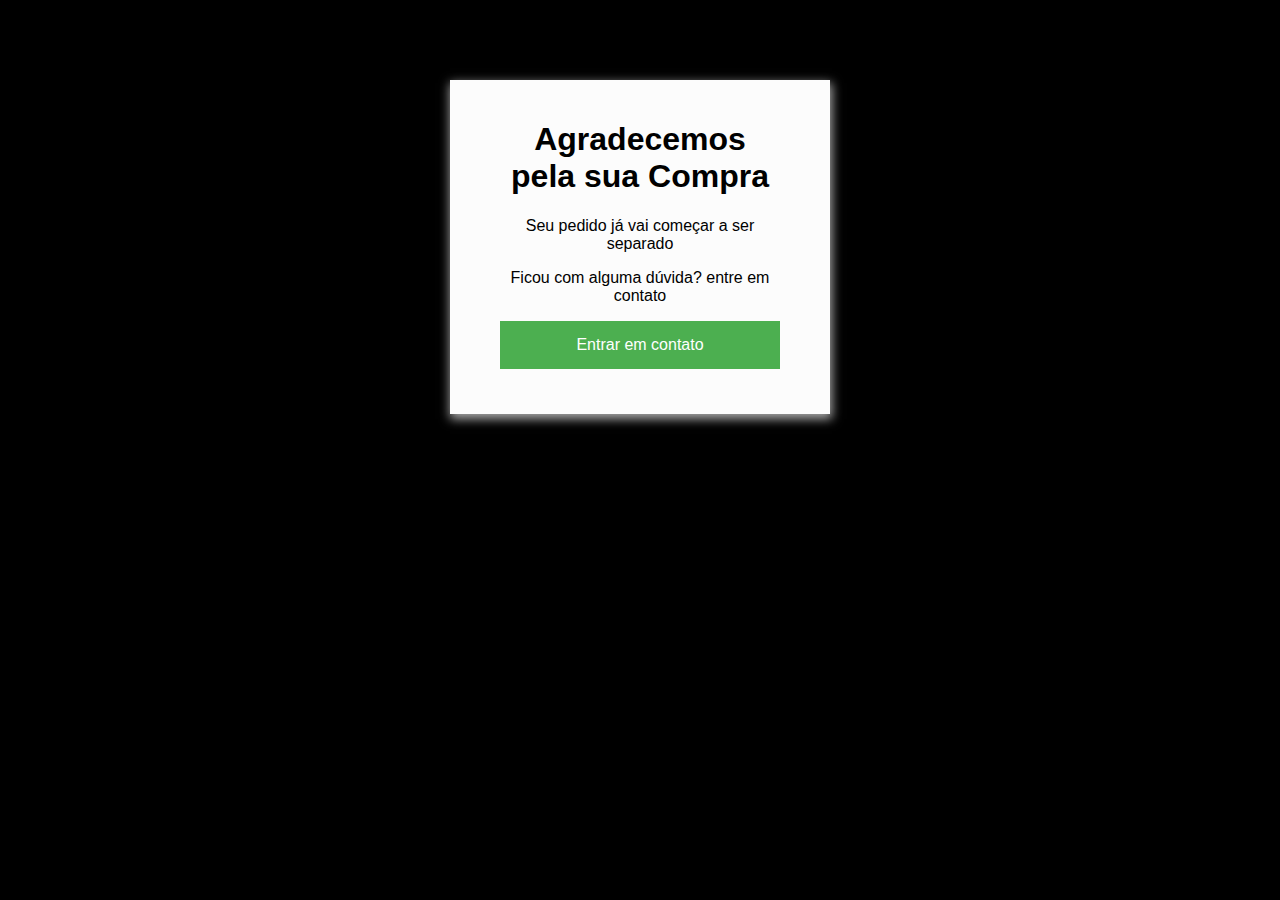
<file: index.html>
<!DOCTYPE html>
<html lang="en">

<head>
    <meta charset="UTF-8">
    <meta http-equiv="X-UA-Compatible" content="IE=edge">
    <meta name="viewport" content="width=device-width, initial-scale=1.0">
    <title>Agradecimento</title>
    <link rel="stylesheet" href="./assets/style.css">
    <script src="./assets/script.js"></script>
</head>
<body onload="App.conversao()">
    <div id="gerador-form">
        <h1>Agradecemos pela sua Compra </h1>
        <p>Seu pedido já vai começar a ser separado</p>
        <p>Ficou com alguma dúvida? entre em contato </p>
        <a class="botao" href="#">
            Entrar em contato</a>
    </div>
</body>

</html>
</file>
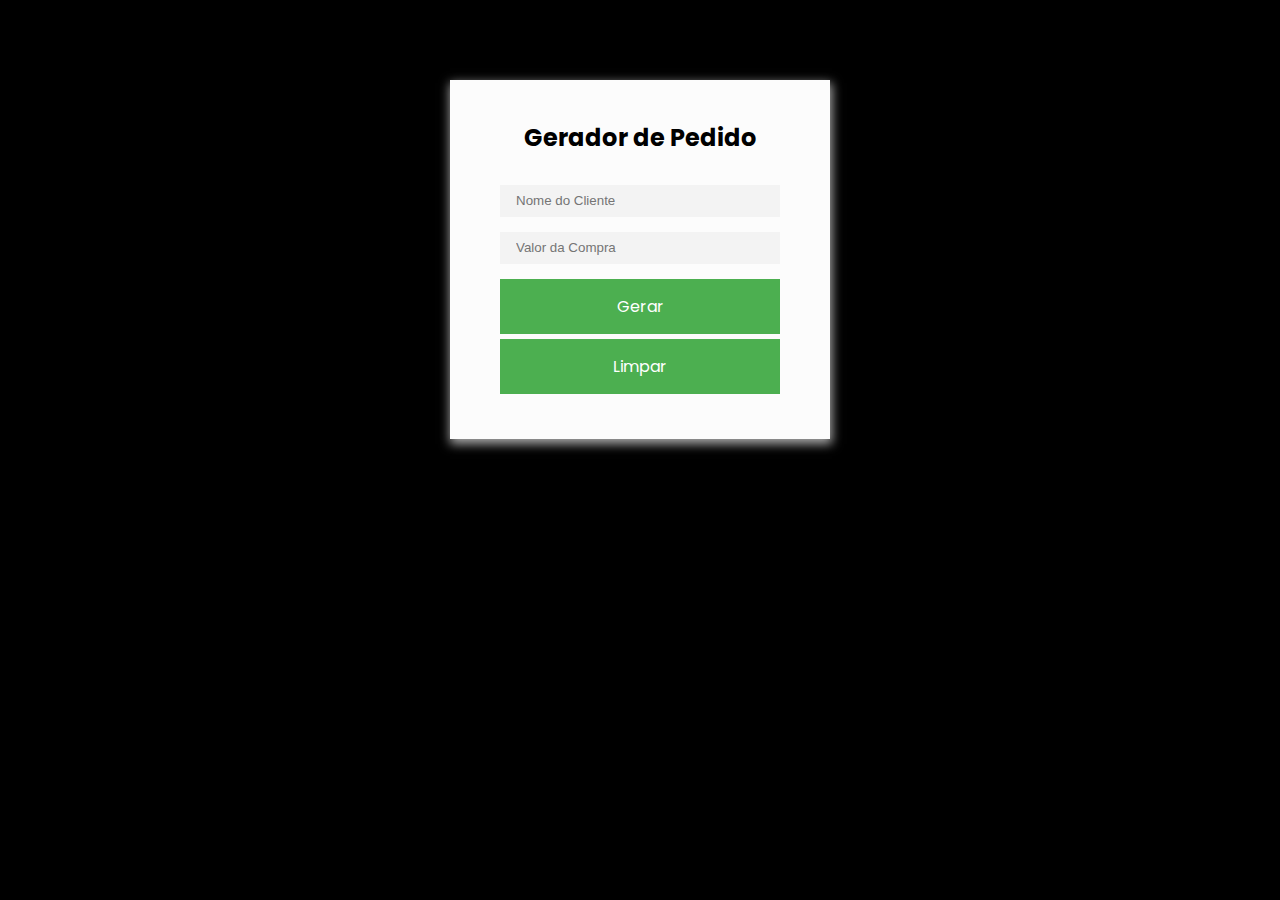
<file: pedido.html>
<!DOCTYPE html>
<html lang="en">

<head>
    <meta charset="UTF-8">
    <meta http-equiv="X-UA-Compatible" content="IE=edge">
    <meta name="viewport" content="width=device-width, initial-scale=1.0">
    <title>Gerador de Pedido</title>
    <link rel="stylesheet" href="./assets/style.css">
    <script src="./assets/script.js"></script>
    <link
        href="https://fonts.googleapis.com/css2?family=Poppins:ital,wght@0,100;0,400;0,700;1,100;1,300;1,400&display=swap"
        rel="stylesheet">

</head>

<body>
    <div id="gerador-form">
        <h2 class="header">Gerador de Pedido</h2>
            <form class="form" name="gerador">
                <input type="text" name="nome" id="nome" placeholder="Nome do Cliente">
                <input class="number" type="text" name="amount" id="amount" placeholder="Valor da Compra">
                <div id="end_url"></div>
                <a href="#" id="gerar" class="botao" onclick="App.generateLink()">Gerar</a>
                <a href="#" id="limpar" class="botao" onClick="document.location.reload(true)">Limpar</a>
            </form>
</body>


</html>
</file>
<file: assets/style.css>
/* Responsivo */

body {
    background-color: #000;
    font-family: 'Poppins', sans-serif;
}
#gerador-form {
  text-align: center;
    width: 280px;
    margin: 80px auto;
    background-color: #fcfcfc;
    padding: 20px 50px 40px;
    box-shadow: 1px 4px 10px 1px #aaa;
  }
  @media (max-width: 500px) {
    #gerador-form {
        width: auto;
        margin: 10px auto;
        background-color: #fcfcfc;
        padding: 10px 10px 10px;
        box-shadow: 1px 4px 10px 1px #aaa;
        font-family: sans-serif;

    }
}
  
  #gerador-form * {
      box-sizing: border-box;
  }
  
  #gerador-form h2{
    text-align: center;
    margin-bottom: 30px;
  }
  
  #gerador-form input {
    margin-bottom: 15px;
  }
  
  #gerador-form input[type=text] {
    display: block;
    height: 32px;
    padding: 6px 16px;
    width: 100%;
    border: none;
    background-color: #f3f3f3;
  }
  
  #gerador-form label {
    color: #777;
    font-size: 0.8em;
  }

.hidden {
    visibility: hidden;
}
  
 .botao {
        width: 100%;
        margin-bottom: 5px;
        justify-content: center;
        background-color: #4CAF50; /* Green */
        border: none;
        color: white;
        padding: 15px 32px;
        text-align: center;
        text-decoration: none;
        display: inline-block;
        font-size: 16px;
}
.botao:hover {
    background-color: #79d411; /* Green */
}
.botao.ativo {
    background-color: #00ff15; /* Green */
}
</file>
